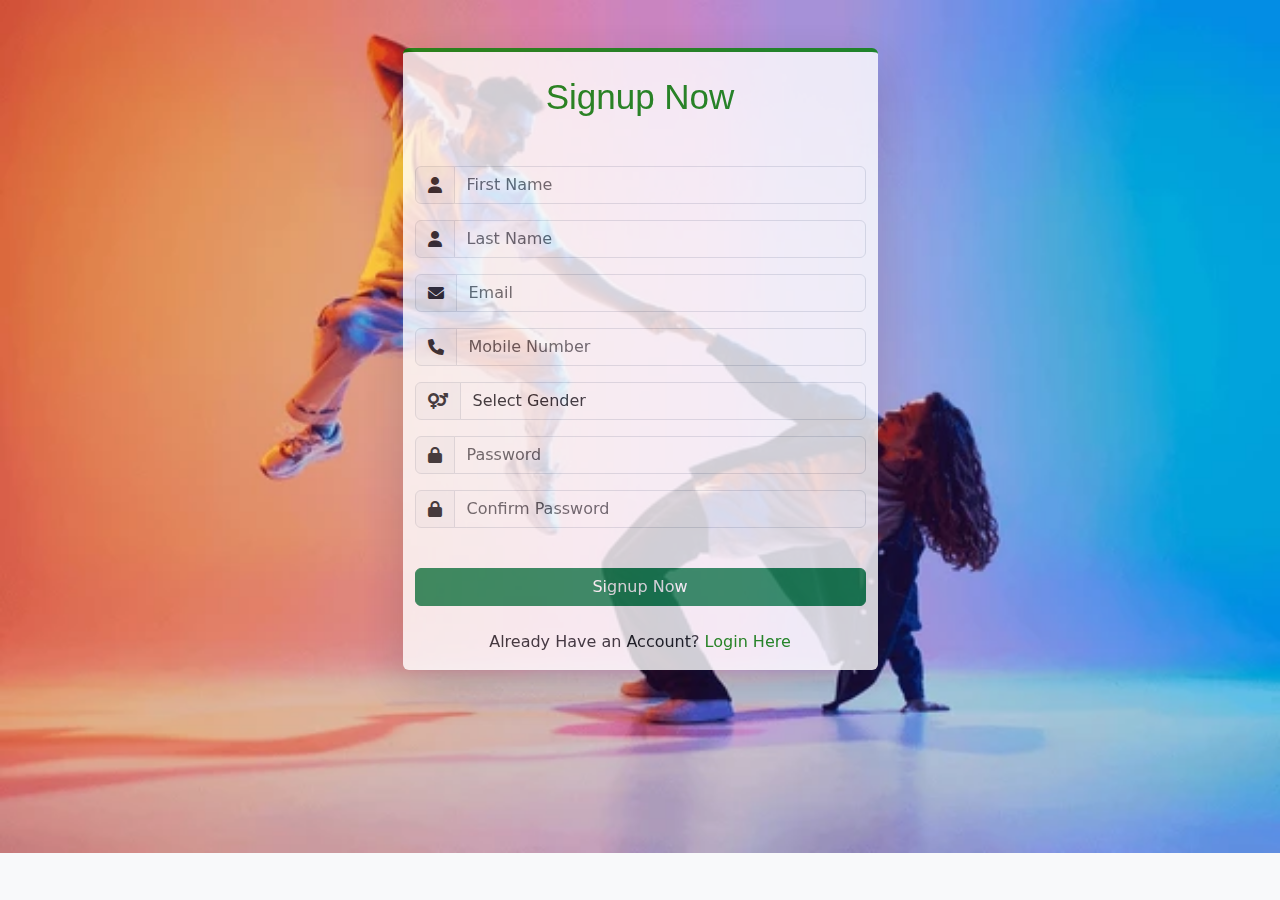
<file: form.html>
<!DOCTYPE html>
<html lang="en">
<head>
    <meta charset="UTF-8">
    <meta name="viewport" content="width=device-width, initial-scale=1.0">
    <title>Sign Up & Login</title>
    <link rel="stylesheet" href="login.css">
    <link href="https://cdnjs.cloudflare.com/ajax/libs/font-awesome/6.0.0-beta3/css/all.min.css" rel="stylesheet">
    <link href="https://cdn.jsdelivr.net/npm/bootstrap@5.3.3/dist/css/bootstrap.min.css" rel="stylesheet" integrity="sha384-QWTKZyjpPEjISv5WaRU9OFeRpok6YctnYmDr5pNlyT2bRjXh0JMhjY6hW+ALEwIH" crossorigin="anonymous">
</head>
<body class="bg-light">

    <div class="container  mx-auto ">
        <div class="row mt-5">
            <div class="col-lg-5 bg-white m-auto rounded-top rounded-bottom wrapper shadow-lg">
                <h2 class="text-center text-title pt-4 mb-5">Signup Now</h2>

                <form id="signupForm" onsubmit="return validateForm()">
                <!-- First Name -->
                <div class="form-group">
                    <div class="input-group mb-3">
                        <span class="input-group-text"><i class="fa fa-user"></i></span>
                        <input type="text" class="form-control" id="firstName" placeholder="First Name" required>
                    </div>
                    <small id="firstNameError" class="text-danger d-none">Please enter a valid first name (only letters).</small>
                </div>

                <!-- Last Name -->
                <div class="form-group">
                    <div class="input-group mb-3">
                        <span class="input-group-text"><i class="fa fa-user"></i></span>
                        <input type="text" class="form-control" id="lastName" placeholder="Last Name" required>
                    </div>
                    <small id="lastNameError" class="text-danger d-none">Please enter a valid last name (only letters).</small>
                </div>

                <!-- Email -->
                <div class="form-group">
                    <div class="input-group mb-3">
                        <span class="input-group-text"><i class="fa fa-envelope"></i></span>
                        <input type="email" class="form-control" id="email" placeholder="Email" required>
                    </div>
                    <small id="emailError" class="text-danger d-none">Please enter a valid email address.</small>
                </div>

                <!-- Mobile Number -->
                <div class="form-group">
                    <div class="input-group mb-3">
                        <span class="input-group-text"><i class="fa fa-phone"></i></span>
                        <input type="tel" class="form-control" id="mobileNumber" placeholder="Mobile Number" required>
                    </div>
                    <small id="mobileError" class="text-danger d-none">Please enter a valid mobile number.</small>
                </div>

                <!-- Gender Dropdown -->
                <div class="form-group">
                    <div class="input-group mb-3">
                        <span class="input-group-text"><i class="fa fa-venus-mars"></i></span>
                        <select class="form-control" id="gender" required>
                            <option value="">Select Gender</option>
                            <option value="Male">Male</option>
                            <option value="Female">Female</option>
                            <option value="Other">Other</option>
                        </select>
                    </div>
                    <small id="genderError" class="text-danger d-none">Please select your gender.</small>
                </div>

                <!-- Password -->
                <div class="form-group">
                    <div class="input-group mb-3">
                        <span class="input-group-text"><i class="fa fa-lock"></i></span>
                        <input type="password" class="form-control" id="password" placeholder="Password" required>
                    </div>
                    <small id="passwordError" class="text-danger d-none">Password must be at least 6 characters long.</small>
                </div>

                <!-- Confirm Password -->
                <div class="form-group">
                    <div class="input-group mb-3">
                        <span class="input-group-text"><i class="fa fa-lock"></i></span>
                        <input type="password" class="form-control" id="confirmPassword" placeholder="Confirm Password" required>
                    </div>
                    <small id="confirmPasswordError" class="text-danger d-none">Passwords do not match.</small>
                </div>

                <!-- Submit Button -->
                <div class="d-grid">
                    <button type="submit" class="btn btn-success mt-4">Signup Now</button>

                    <p class="text-center mt-4 mb-3">
                        Already Have an Account? <a href="login.html">Login Here</a>
                    </p>
                </div>
            </form>
            <!-- Form Ends -->
        </div>
    </div>

    <script src="https://cdn.jsdelivr.net/npm/@popperjs/core@2.11.8/dist/umd/popper.min.js" integrity="sha384-I7E8VVD/ismYTF4hNIPjVp/Zjvgyol6VFvRkX/vR+Vc4jQkC+hVqc2pM8ODewa9r" crossorigin="anonymous"></script>
    <script src="https://cdn.jsdelivr.net/npm/bootstrap@5.3.3/dist/js/bootstrap.min.js" integrity="sha384-0pUGZvbkm6XF6gxjEnlmuGrJXVbNuzT9qBBavbLwCsOGabYfZo0T0to5eqruptLy" crossorigin="anonymous"></script>

    <script>
        // JavaScript Validation
    function validateForm() {
        
    // Get form values
    const firstName = document.getElementById("firstName").value;
    const lastName = document.getElementById("lastName").value;
    const email = document.getElementById("email").value;
    const mobileNumber = document.getElementById("mobileNumber").value;
    const password = document.getElementById("password").value;
    const confirmPassword = document.getElementById("confirmPassword").value;
    const gender = document.getElementById("gender").value;

    // Validation Flags
    let isValid = true;

    // Regular Expressions
    const nameRegex = /^[A-Za-z\s]+$/; // Only letters and spaces
    const emailRegex = /^[a-zA-Z0-9._-]+@[a-zA-Z0-9.-]+\.[a-zA-Z]{2,6}$/;
    const mobileRegex = /^[7-9][0-9]{9}$/; // Indian mobile number regex
    const passwordRegex = /^.{6,}$/; // Password should be at least 6 characters

    // Clear previous error messages
    document.getElementById("firstNameError").classList.add("d-none");
    document.getElementById("lastNameError").classList.add("d-none");
    document.getElementById("emailError").classList.add("d-none");
    document.getElementById("mobileError").classList.add("d-none");
    document.getElementById("passwordError").classList.add("d-none");
    document.getElementById("confirmPasswordError").classList.add("d-none");
    document.getElementById("genderError").classList.add("d-none");

    // First Name validation
    if (!nameRegex.test(firstName)) {
        document.getElementById("firstNameError").classList.remove("d-none");
        isValid = false;
    }

    // Last Name validation
    if (!nameRegex.test(lastName)) {
        document.getElementById("lastNameError").classList.remove("d-none");
        isValid = false;
    }

    // Email validation
    if (!emailRegex.test(email)) {
        document.getElementById("emailError").classList.remove("d-none");
        isValid = false;
    }

    // Mobile Number validation
    if (!mobileRegex.test(mobileNumber)) {
        document.getElementById("mobileError").classList.remove("d-none");
        isValid = false;
    }

    // Gender validation
    if (!gender) {
        document.getElementById("genderError").classList.remove("d-none");
        isValid = false;
    }

    // Password validation
    if (!passwordRegex.test(password)) {
        document.getElementById("passwordError").classList.remove("d-none");
        isValid = false;
    }

    // Confirm Password validation
    if (password !== confirmPassword) {
        document.getElementById("confirmPasswordError").classList.remove("d-none");
        isValid = false;
    }

    // If the form is valid, show success alert and redirect to the login page
    if (isValid) {
        alert("Registration Successful!");
        window.location.href = "login.html";  // Redirect to login page
    }

    // Return the result of validation
    return isValid;
}

    </script>

</body>
</html>
</file>
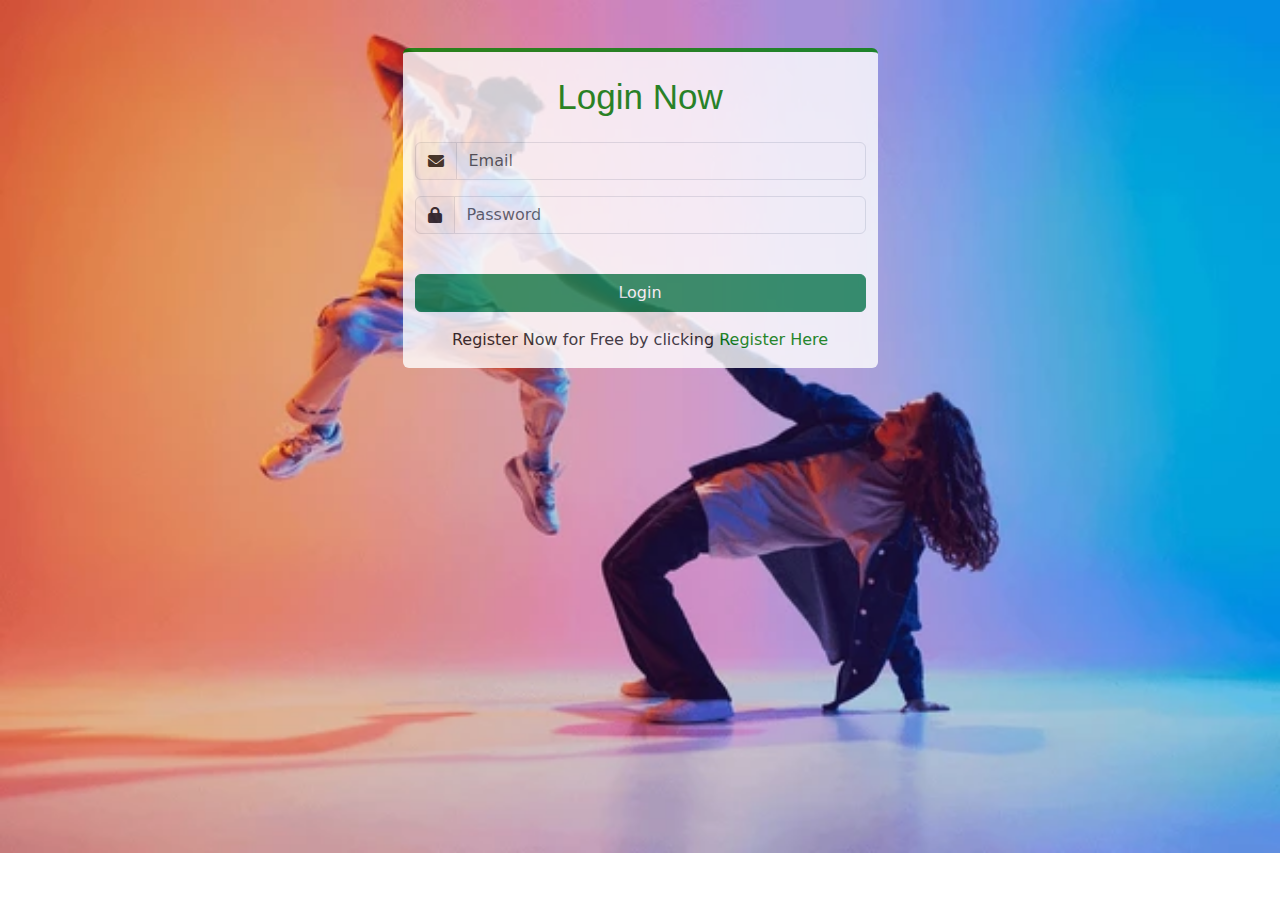
<file: login.html>
<!DOCTYPE html>
<html lang="en">
<head>
    <meta charset="UTF-8">
    <meta name="viewport" content="width=device-width, initial-scale=1.0">
    <title>Sign Up & Login</title>
    <link rel="stylesheet" href="login.css">
    <link href="https://cdnjs.cloudflare.com/ajax/libs/font-awesome/6.0.0-beta3/css/all.min.css" rel="stylesheet">
    <link href="https://cdn.jsdelivr.net/npm/bootstrap@5.3.3/dist/css/bootstrap.min.css" rel="stylesheet" integrity="sha384-QWTKZyjpPEjISv5WaRU9OFeRpok6YctnYmDr5pNlyT2bRjXh0JMhjY6hW+ALEwIH" crossorigin="anonymous">
</head>
<body class="bg-white">

    <div class="container mx-auto">
        <div class="row mt-5">
            <div class="col-lg-5 bg-white m-auto rounded-top rounded-bottom wrapper">
                <h2 class="text-center pt-4 text-title">Login Now</h2>

                <!-- Form Starts -->
                <form id="loginForm" onsubmit="return validateLoginForm(event)" class="mt-4">

                    <!-- Email -->
                    <div class="input-group mb-3">
                        <span class="input-group-text"><i class="fa fa-envelope"></i></span>
                        <input type="email" class="form-control" id="email" placeholder="Email" required>
                    </div>
                    <small id="emailError" class="text-danger d-none">Please enter a valid email address.</small>

                    <!-- Password -->
                    <div class="input-group mb-3">
                        <span class="input-group-text"><i class="fa fa-lock"></i></span>
                        <input type="password" class="form-control" id="password" placeholder="Password" required>
                    </div>
                    <small id="passwordError" class="text-danger d-none">Password must be at least 6 characters long.</small>

                    <div class="d-grid">
                        <button type="submit" class="btn btn-success mt-4">Login</button>

                        <p class="text-center mt-3">
                            Register Now for Free by clicking <a href="form.html">Register Here</a>
                        </p>
                    </div>
                </form>
                <!-- Form Ends -->
            </div>
        </div>
    </div>

    <script src="https://cdn.jsdelivr.net/npm/@popperjs/core@2.11.8/dist/umd/popper.min.js" integrity="sha384-I7E8VVD/ismYTF4hNIPjVp/Zjvgyol6VFvRkX/vR+Vc4jQkC+hVqc2pM8ODewa9r" crossorigin="anonymous"></script>
    <script src="https://cdn.jsdelivr.net/npm/bootstrap@5.3.3/dist/js/bootstrap.min.js" integrity="sha384-0pUGZvbkm6XF6gxjEnlmuGrJXVbNuzT9qBBavbLwCsOGabYfZo0T0to5eqruptLy" crossorigin="anonymous"></script>

    <script>
        // JavaScript Validation for the Login Form
        function validateLoginForm(event) {
            // Prevent form submission
            event.preventDefault();

            // Get form values
            const email = document.getElementById("email").value;
            const password = document.getElementById("password").value;

            // Validation flags
            let isValid = true;

            // Regular Expression for Email validation
            const emailRegex = /^[a-zA-Z0-9._-]+@[a-zA-Z0-9.-]+\.[a-zA-Z]{2,6}$/;

            // Clear previous error messages
            document.getElementById("emailError").classList.add("d-none");
            document.getElementById("passwordError").classList.add("d-none");

            // Email validation
            if (!emailRegex.test(email)) {
                document.getElementById("emailError").classList.remove("d-none");
                isValid = false;
            }

            // Password validation (at least 6 characters)
            if (password.length < 6) {
                document.getElementById("passwordError").classList.remove("d-none");
                isValid = false;
            }

            // If the form is valid, show success alert
            if (isValid) {
                alert("Login Successful!");
                window.location.href = "index.html";  // Redirect to dashboard or home page
            }

            // Return validation result
            return isValid;
        }
    </script>

</body>
</html>
</file>
<file: login.css>
.wrapper{
    border-top: 4px solid green;
}

.wrapper a{
    text-decoration: none;
    color: green;
}

.container{
    justify-content: center;
    align-items: center;
    opacity: 0.8;
    border-radius: 20px;
}


body{
    background-image: url(img/aboimg.webp);
    background-repeat: no-repeat;
    background-size: cover;
}


.text-title{
    font-family: 'Trebuchet MS', 'Lucida Sans Unicode', 'Lucida Grande', 'Lucida Sans', Arial, sans-serif;
    color: green;
    font-size: 35px;
}
</file>
